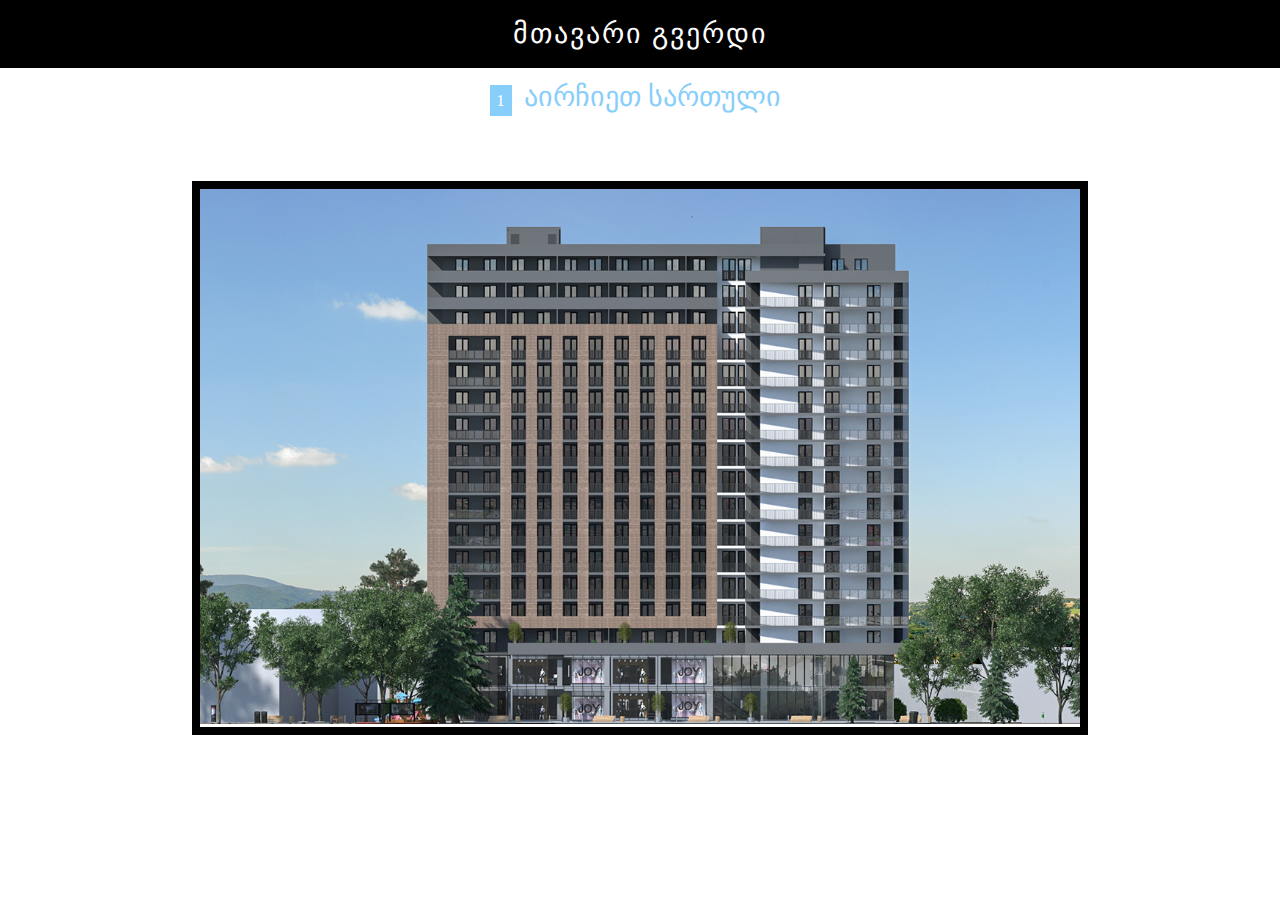
<file: index.html>
<!DOCTYPE html>
<html lang="en">

<head>
    <meta charset="UTF-8">
    <title>Document</title>
    <link rel="stylesheet" href="reset.css">
    <link rel="stylesheet" href="style.css">
</head>

<body>
    <div class="fixed">
        <div id="out"></div>
    </div>
    <div class="main_title">
        <h1>მთავარი გვერდი</h1>
    </div>
    <p class="sartuli"> <span class="tip_1">1</span> აირჩიეთ სართული<span class="floor_num"></span> </p>
    <div class="floor-tooltip"></div>
    <div class="flat-tooltip"></div>
    <div class="container">
        <div class="svg_box">
            <div class="gare" data-tooltip="floor-tooltip">
                <div class="choose-image"><img src="1.png" alt=""></div>
                <svg xmlns="http://www.w3.org/2000/svg" version="1.2" baseProfile="tiny" class="choosesvg" width="100%"
                    height="100%" viewBox="0 0 1200 730" style="" data-block-id="49">
                    <g class="">
                        <polygon polygon="" points="313 597 965 599 965 635 315 635 " data-sold="0" data-text="3 სართ"
                            data-plan="https://archi.ge/../images/projects/2ff7c317ec7b53b8e73b2ca6c75b773c.png"
                            data-block-id="49" data-floor="370" class=""></polygon>
                    </g>
                    <g class="">
                        <polygon polygon="" points="314 598 967 597 966 561 315 561 " data-sold="0" data-text="4 სართ"
                            data-plan="https://archi.ge/../images/projects/6a90f173a12197183ef59464fad1af0e.png"
                            data-block-id="49" data-floor="371" class=""></polygon>
                    </g>
                    <g class="">
                        <polygon polygon="" points="310 562 966 562 967 525 309 526 " data-sold="0" data-text="5 სართ"
                            data-plan="https://archi.ge/../images/projects/6ca32dda4ab306e853db2d0ce102dadd.png"
                            data-block-id="49" data-floor="372" class=""></polygon>
                    </g>
                    <g class="">
                        <polygon polygon="" points="312 525 965 525 964 489 312 487 " data-sold="0" data-text="6 სართ"
                            data-plan="https://archi.ge/../images/projects/fb555280bb105c3419282002ce49bcdf.png"
                            data-block-id="49" data-floor="373" class=""></polygon>
                    </g>
                    <g class="">
                        <polygon polygon="" points="311 489 965 489 965 453 311 451 " data-sold="0" data-text="7 სართ"
                            data-plan="https://archi.ge/../images/projects/35da0a33ac3f7254564f32e7131facd2.png"
                            data-block-id="49" data-floor="374" class=""></polygon>
                    </g>
                    <g class="">
                        <polygon polygon="" points="311 452 965 453 965 416 311 416 311 456 " data-sold="0"
                            data-text="8 სართ"
                            data-plan="https://archi.ge/../images/projects/29f93e3548fb15700c2e12308acf047e.png"
                            data-block-id="49" data-floor="375" class=""></polygon>
                    </g>
                    <g class="">
                        <polygon polygon="" points="310 415 965 417 965 380 310 380 " data-sold="0" data-text="9 სართ"
                            data-plan="https://archi.ge/../images/projects/23e65d71e0befc0a1e7d70a1e4463dd6.png"
                            data-block-id="49" data-floor="376" class=""></polygon>
                    </g>
                    <g class="">
                        <polygon polygon="" points="313 380 965 380 965 343 311 345 " data-sold="0" data-text="10 სართ"
                            data-plan="https://archi.ge/../images/projects/9e01977304573da70cb8d0b2612feb41.png"
                            data-block-id="49" data-floor="377" class=""></polygon>
                    </g>
                    <g class="">
                        <polygon polygon="" points="311 342 966 345 966 306 310 304 " data-sold="0" data-text="11 სართ"
                            data-plan="https://archi.ge/../images/projects/7e8598a98b9e6ba3633fcd86292799c5.png"
                            data-block-id="49" data-floor="378" class=""></polygon>
                    </g>
                    <g class="">
                        <polygon polygon="" points="312 306 966 307 965 272 311 272 " data-sold="0" data-text="12 სართ"
                            data-plan="https://archi.ge/../images/projects/627a19a9b4c06edffb77e486cb406142.png"
                            data-block-id="49" data-floor="379" class=""></polygon>
                    </g>
                    <g class="">
                        <polygon polygon="" points="311 272 966 271 965 234 311 235 " data-sold="0" data-text="13 სართ"
                            data-plan="https://archi.ge/../images/projects/e4aa92366a263173f8d8a20086d82bb4.png"
                            data-block-id="49" data-floor="380" class=""></polygon>
                    </g>
                    <g class="">
                        <polygon polygon="" points="312 234 966 234 965 199 311 199 " data-sold="0" data-text="14 სართ"
                            data-plan="https://archi.ge/../images/projects/87f011a94f53083a8708a6277a8e4a87.png"
                            data-block-id="49" data-floor="381" class=""></polygon>
                    </g>
                    <g class="">
                        <polygon polygon="" points="965 199 311 199 312 161 967 162 " data-sold="0" data-text="15 სართ"
                            data-plan="https://archi.ge/../images/projects/f3d6c29472f2ea0b2e52bbe1b74ec699.png"
                            data-block-id="49" data-floor="382" class=""></polygon>
                    </g>
                    <g class="">
                        <polygon polygon="" points="312 156 965 161 964 121 311 118 " data-sold="0" data-text="16 სართ"
                            data-plan="https://archi.ge/../images/projects/e65352b0677d5192ae5f2070013f4c5f.png"
                            data-block-id="49" data-floor="383" class=""></polygon>
                    </g>
                    <g class="sold">
                        <polygon polygon="" points="311 123 948 123 947 76 308 77 " data-sold="1" data-text="გაყიდულია"
                            data-plan="https://archi.ge/../images/projects/44316d121132bd54a206770f30d691e6.png"
                            data-block-id="49" data-floor="384" class=""></polygon>
                    </g>
                </svg>
            </div>

            <div class="shida " data-tooltip="flat-tooltip">
                <div class="chosen_img">
                    <img src="2.png" alt="">
                </div>
                <svg xmlns="http://www.w3.org/2000/svg" version="1.2" baseProfile="tiny" class="choosesvg in"
                    width="100%" height="100%" viewBox="0 0 1000 750" style="display: block;" data-block-id="49"
                    data-floor-id="380">
                    <g class="">
                        <polygon polygon=""
                            points="651 502 651 407 683 405 684 390 757 389 761 396 806 397 807 493 807 493 805 496 "
                            data-sold="1" data-text="58.5 კვ.მ" data-meters="58.5" data-id="2663" data-flat="187"
                            class="">
                        </polygon>
                    </g>

                    <g class="">
                        <polygon polygon="" points="535 409 534 262 686 263 683 409 " data-sold="0"
                            data-text="77.6 კვ.მ" data-meters="77.6" data-id="2664" data-flat="171" class="">
                        </polygon>
                    </g>

                    <g class="">
                        <polygon polygon="" points="381 410 383 261 535 263 535 407 " data-sold="0"
                            data-text="78.4 კვ.მ" data-meters="78.4" data-id="2665" data-flat="172" class="">
                        </polygon>
                    </g>

                    <g class="">
                        <polygon polygon="" points="283 409 284 263 387 263 386 406 " data-sold="0"
                            data-text="51.8 კვ.მ" data-meters="51.8" data-id="2666" data-flat="173" class="">
                        </polygon>
                    </g>

                    <g class="">
                        <polygon polygon="" points="179 411 179 367 186 367 186 263 286 263 283 411 " data-sold="0"
                            data-text="50.6 კვ.მ" data-meters="50.6" data-id="2667" data-flat="174" class="">
                        </polygon>
                    </g>

                    <g class="">
                        <polygon polygon="" points="26 410 28 245 166 247 168 265 187 263 186 374 184 374 183 403 "
                            data-sold="0" data-text="89.1 კვ.მ" data-meters="89.1" data-id="2668" data-flat="175"
                            class="">
                        </polygon>
                    </g>

                    <g class="">
                        <polygon polygon="" points="25 249 27 92 188 92 186 234 165 233 166 247 " data-sold="0"
                            data-text="86.7 კვ.მ" data-meters="86.7" data-id="2669" data-flat="176" class="">
                        </polygon>
                    </g>

                    <g class="">
                        <polygon polygon="" points="285 235 283 93 386 92 385 230 " data-sold="0" data-text="49.7 კვ.მ"
                            data-meters="49.7" data-id="2670" data-flat="177" class="">
                        </polygon>
                    </g>

                    <g class="">
                        <polygon polygon="" points="384 235 385 93 487 93 486 229 " data-sold="0" data-text="49.9 კვ.მ"
                            data-meters="49.9" data-id="2671" data-flat="178" class="">
                        </polygon>
                    </g>

                    <g class="">
                        <polygon polygon="" points="483 234 484 95 588 94 588 232 " data-sold="0" data-text="51.2 კვ.მ"
                            data-meters="51.2" data-id="2672" data-flat="179" class="">
                        </polygon>
                    </g>

                    <g class="">
                        <polygon polygon="" points="589 232 588 92 691 93 683 233 " data-sold="0" data-text="49.5 კვ.მ"
                            data-meters="49.5" data-id="2673" data-flat="180" class="">
                        </polygon>
                    </g>

                    <g class="">
                        <polygon polygon="" points="684 237 684 90 843 90 841 235 " data-sold="0" data-text="75.8 კვ.მ"
                            data-meters="75.8" data-id="2674" data-flat="181" class="">
                        </polygon>
                    </g>

                    <g class="">
                        <polygon polygon="" points="841 313 837 94 972 93 971 306 " data-sold="0" data-text="97.5 კვ.მ"
                            data-meters="97.5" data-id="2675" data-flat="182" class="">
                        </polygon>
                    </g>

                    <g class="">
                        <polygon polygon="" points="841 425 839 313 942 310 943 303 977 301 973 423 " data-sold="0"
                            data-text="50.5 კვ.მ" data-meters="50.5" data-id="2676" data-flat="183" class="">
                        </polygon>
                    </g>

                    <g class="">
                        <polygon polygon="" points="841 527 841 421 976 422 977 530 " data-sold="0" data-text="48 კვ.მ"
                            data-meters="48" data-id="2677" data-flat="184" class="">
                        </polygon>
                    </g>

                    <g class="">
                        <polygon polygon="" points="808 693 806 521 842 519 842 526 975 530 976 714 " data-sold="0"
                            data-text="97.3 კვ.მ" data-meters="97.3" data-id="2678" data-flat="185" class="">
                        </polygon>
                    </g>

                    <g class="">
                        <polygon polygon="" points="653 670 653 497 806 501 806 690 " data-sold="0"
                            data-text="98.9 კვ.მ" data-meters="98.9" data-id="2679" data-flat="186" class="">
                        </polygon>
                    </g>
                </svg>
            </div>

        </div>
    </div>
    <script src="script.js"></script>
</body>

</html>
</file>
<file: style.css>
body{
	font-family: serif;
	padding: 0;
	margin: 0;
}
.main_title h1{
	text-align: center;
	font-size: 28px;
	color: #ffffff;
	letter-spacing: 2px;
	text-transform: uppercase;
}
.main_title{
	padding: 20px;
	background: #000000
}

.svg_box{
	position: relative;
	width: 70vw;
	margin:  70px auto;
    border: 8px solid #000000;
}
.gare{
	position: relative;
}
.shida{
	position: relative;
	display: none;
	height: 100%;
}
.choose-image img {
    max-width: 1200px;
    height: auto;
    min-width: 100%;
    width: 100%;
}
.choosesvg{
	position: absolute;
	top: 0;
	left: 0;
}
.chosen_img img{
	width: 100%;
}
.choosesvg g circle, .choosesvg g polygon, .choosesvg g rect {
	cursor: pointer;
	opacity: 0;
	transition: all .4s;
	fill: #fff;
    stroke-width: 3px;
    stroke: #31305c; 
}
.sold_active{
	fill: red !important;
	stroke-width: 0px !important;
}
.choosesvg g circle.active, .choosesvg g circle:hover, .choosesvg g polygon.active, .choosesvg g polygon:hover, .choosesvg g rect.active, .choosesvg g rect:hover {
	opacity: .72;
}
.flat-tooltip,
.floor-tooltip {
	color: #fff;
	width: 110px;
	font-size: 15px;
	background: #3a438f;
	padding: 11px 20px 15px 10px;
	z-index: 99;
	display: none;
	position: absolute;
	text-align: center;
	pointer-events: none;
}
.flat-tooltip::before,
.floor-tooltip::before {
	content: "";
	width: 0;
	height: 0;
	position: absolute;
	border-style: solid;
	border-width: 17.3px 10px 0;
	left: 50%;
	margin-left: -10px;
	bottom: -13px;
}
.floor-tooltip::before{
	border-color: #3a438f transparent transparent;
}
.flat-tooltip::before{
	border-color: #ffffff transparent transparent;
	color: #000000;
}
.flat-tooltip{
	color: #000000;
	background: #fff;
}


.fixed{
	position: fixed;
	background: rgba(255,255,255,.5);
	width: 100%;
	height: 100%;
	left: 0;
	top: 0;
	z-index: 99;
	display: none;
	transition: all .3s linear;
}
.fixed.active{
	display: block;
	transition: all .3s linear;
}
.img_box {
    width: 50%;
    padding: 80px;
}
.img_box img{
	width: 100%;
}
#out{
	width: 1000px;
    margin: auto;
    background: white;
    height: 100%;
    position: relative;
	top: 55px;
	transition: all .3s linear;
	box-shadow: 1px 2px 3px #000000;
}
.chosen_wrapper{
	display: flex;
	justify-content: space-between;
	position: relative;
}
.close{
	position: absolute;
	right: 20px;
	top: -25px;
	color: #000000;
	font-family: serif;
	cursor: pointer;
	z-index: 20;
}
.sartuli{
	text-align: center;
	font-size: 28px;
	color: lightskyblue;
	margin-top: 15px;
	cursor: pointer;
}
.sartuli .floor_num{
	margin-left: 10px;
	text-decoration: underline;
	font-size: 18px;
}
.tip_1{
	background: lightskyblue;
    color: #ffffff;
    padding: 7px;
	font-size: 16px;
	margin-right: 5px;
}
.show{
	display: block !important;
}
.chosen_container{
	position: relative;
}
.chosen_header{
	background: #c6ccd3;
	width: 100%;
	height: 75px;
}
.chosen_header span{
	font-size: 24px;
	padding-left: 25px;
	color: #31305c;
	line-height: 75px;
	font-family: serif;
}
.chosen_flat_desc{
	width: 50%;
	padding: 80px;
	position: relative;
}
.chosen_flat_desc::before{
	content: '';
    position: absolute;
    left: 40px;
    top: 80px;
    width: 2px;
    height: 115px;
    background: #000000;
    display: block;
}
.flat_ul li{
	font-size: 24px;
	line-height: 1.5;
	color: #000000;

}
</file>
